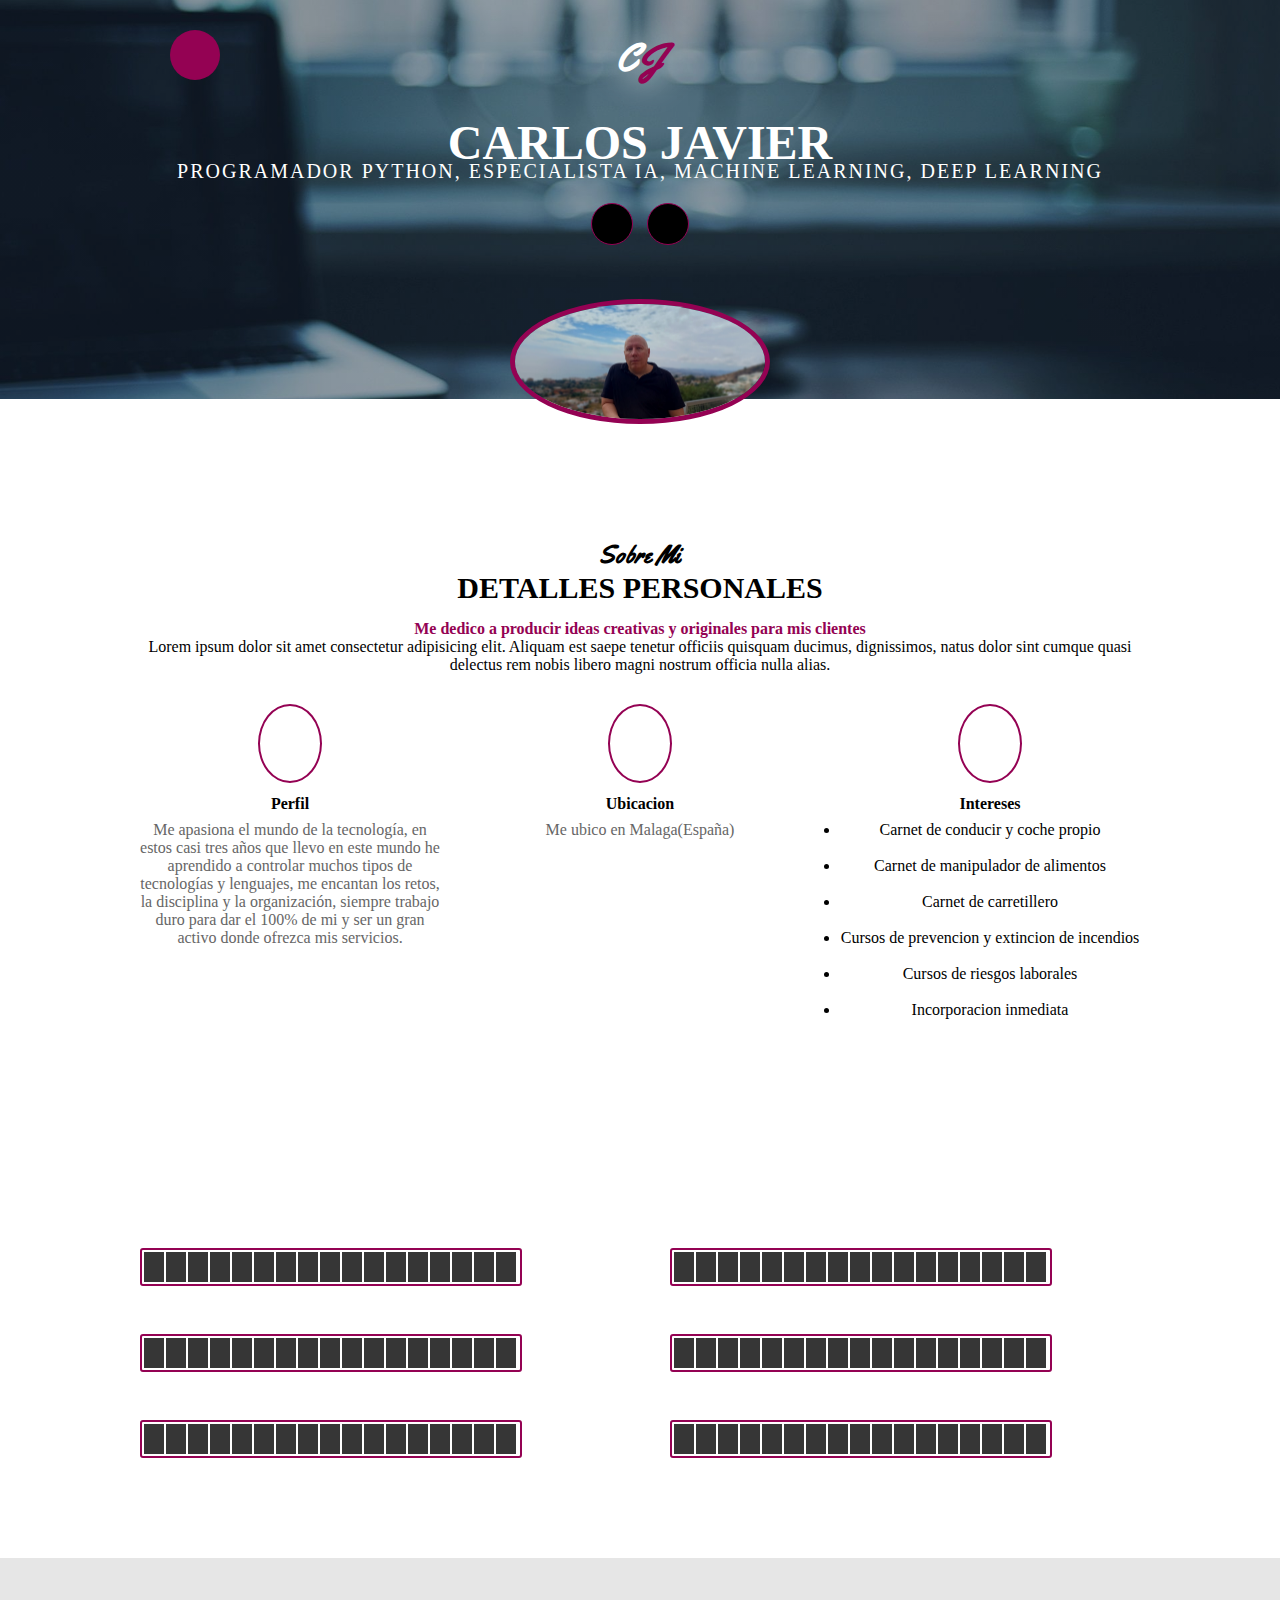
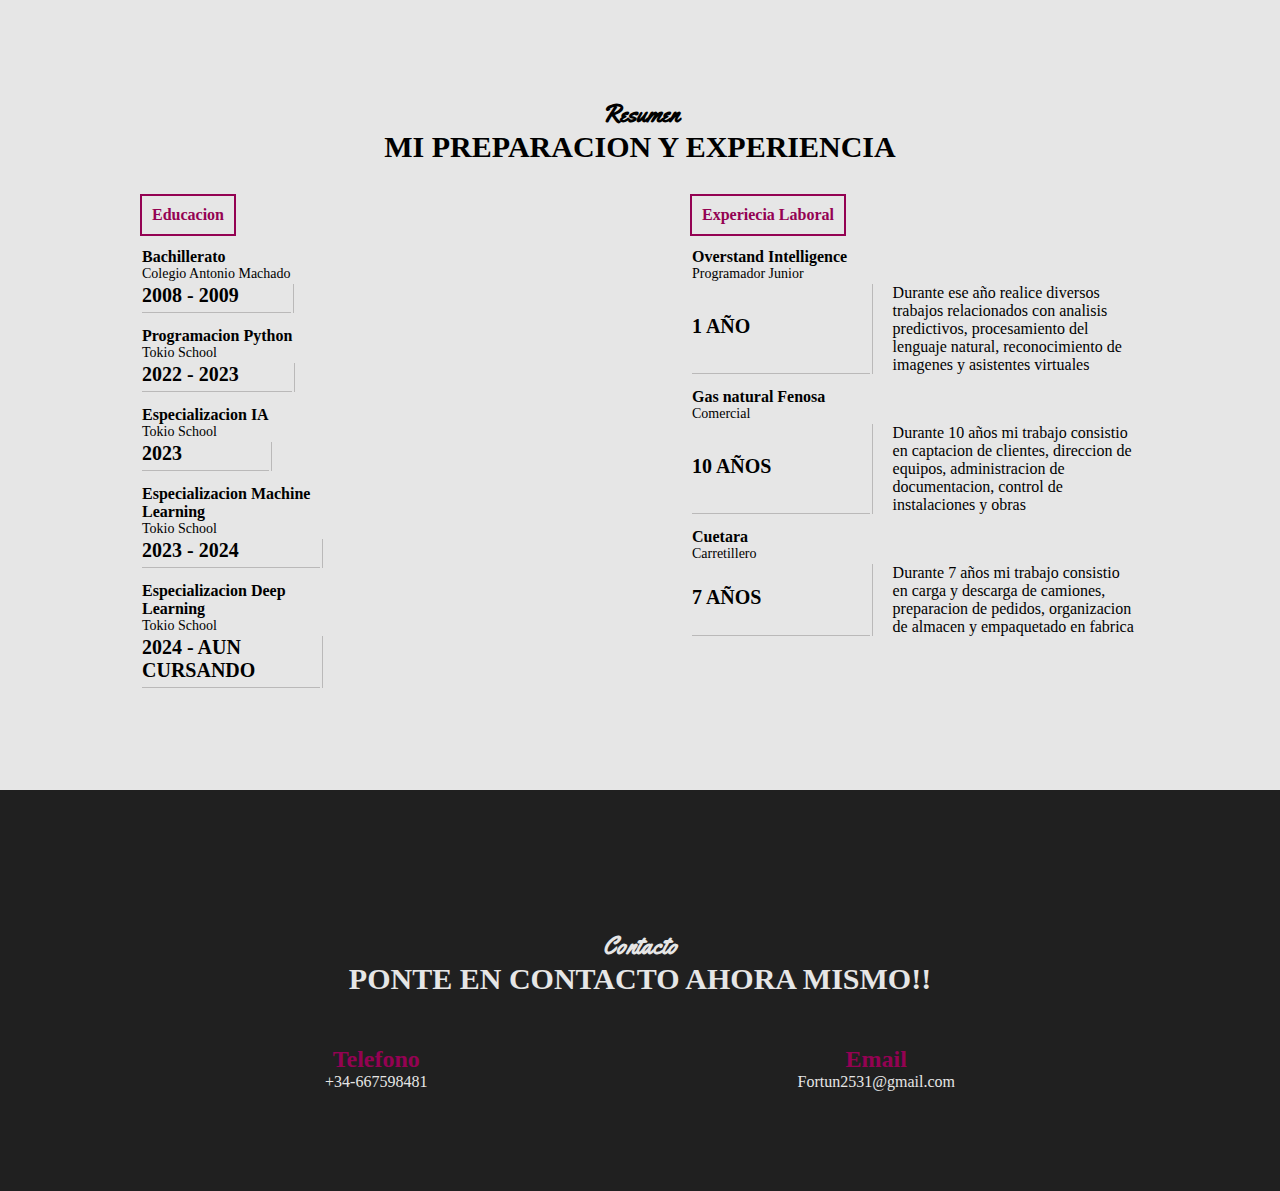
<file: curriculum.html>
<!DOCTYPE html>
<html lang = "es">
<head>
    <meta charset = "UTF-8">
    <meta http-equiv = "X-UA-Compatible" content = "IE = edge">
    <link rel = "stylesheet" href ="https://cdnjs.cloudflare.com/ajax/libs/font-awesome/6.6.0/css/all.min.css" integrity="sha512-Kc323vGBEqzTmouAECnVceyQqyqdsSiqLQISBL29aUW4U/M7pSPA/gEUZQqv1cwx4OnYxTxve5UMg5GT6L4JJg==" crossorigin="anonymous" referrerpolicy="no-referrer"/>
    <meta name = "viewport" content = "width = device-width, initial-scale = 1.0">
    <title>Curriculum Vitae</title>
    <link rel = "stylesheet" href = "css/styles2.css">
</head>
<body>
    <!-- SECCION INICIO -->
    <section class = "inicio" id = "inicio">
        <div class = "contenido-seccion">
            <header>
                <div class = "nav-bar" onclick = "mostrarOcultarMenu()">
                    <i class="fa-solid fa-bars"></i>
                </div>
                <nav id = "nav" class = "nav">
                    <a href = "#inicio">Inicio</a>
                    <a href = "#sobremi">Sobre mi</a>
                    <a href = "#habilidades">Habilidades</a>
                    <a href = "#resumen">Resumen</a>
                    <a href = "#contacto">Contacto</a>
                    <a href = "index.html">Portafolios</a>
                </nav>
                <div class = "logo">
                   C<span class = "color">J</span>
                </div>
            </header>
            <div class = "info">
                <h1>CARLOS JAVIER</h1>
                <h2>PROGRAMADOR PYTHON, ESPECIALISTA IA, MACHINE LEARNING, DEEP LEARNING</h2>
                <div class="redes">
                    <a href = "https://www.linkedin.com/feed/?trk=guest_homepage-basic_google-one-tap-submit"><i class="fa-brands fa-linkedin-in"></i></a>
                    <a href = "https://github.com/Carlosj29?tab=repositories"><i class="fa-brands fa-square-github"></i></a>
                </div>
            </div>
            <div class="foto">
                <img width = 300px src = "./assets/IMG-20241115-WA0011.jpg"alt = "">
            </div>
        </div>
    </section>

    <!-- SECCION SOBRE MI -->
    <section class="sobremi" id = "sobremi">
        <div class="contenido-seccion">
            <h2 class="titulo-seccion">Sobre Mi</h2>
            <h3>Detalles personales</h3>

            <p class="especial">Me dedico a producir ideas creativas y originales para mis clientes</p>
            Lorem ipsum dolor sit amet consectetur adipisicing elit. 
            Aliquam est saepe tenetur officiis quisquam ducimus, dignissimos, 
            natus dolor sint cumque quasi delectus rem nobis libero magni nostrum 
            officia nulla alias.

            <div class="fila">
                <div class="col">
                    <i class="fa-solid fa-user"></i>
                    <span class="titulo-detalle">Perfil</span>
                    <p>Me apasiona el mundo de la tecnología, en estos casi tres años que llevo
                        en este mundo he aprendido a controlar muchos tipos de tecnologías y lenguajes,
                        me encantan los retos, la disciplina y la organización, siempre trabajo duro
                        para dar el 100% de mi y ser un gran activo donde ofrezca mis servicios. 
                       </p>
                </div>
                <div class="col">
                    <i class="fa-solid fa-location-dot"></i>
                    <span class="titulo-detalle">Ubicacion</span>
                    <p>Me ubico en Malaga(España)</p>
            </div>
            <div class="col">
                <i class="fa-solid fa-flag"></i>
                <span class="titulo-detalle">Intereses</span>
                <p>
                    <ul>
                        <li>Carnet de conducir y coche propio</li>
                        <br>
                        <li>Carnet de manipulador de alimentos</li>
                        <br>
                        <li>Carnet de carretillero</li>
                        <br>
                        <li>Cursos de prevencion y extincion de incendios</li>
                        <br>
                        <li>Cursos de riesgos laborales</li>
                        <br>
                        <li>Incorporacion inmediata</li>
                    </ul>
                </p>
        </div>
        </div>
    </section>

    <!-- SECCION HABILIDADES -->
    <section class="habilidades" id="habilidades">
        <div class="contenido-seccion">
            <h2 class="titulo-seccion">Mis habilidades</h2>
            <h3>Me especializo en</h3>

            <div class="fila">
                <div class="col">
                    <span>PYTHON</span>
                    <div class="cont-barra">
                        <div class="barra" id="python">
                            <!-- Mediente javascript luego generare 17 barritas con clase e -->
                           
                        </div>
                        <span>98%</span>
                    </div>
                </div>
                <div class="col">
                    <span>INTELIGENCIA ARTIFICIAL</span>
                    <div class="cont-barra">
                        <div class="barra" id="ia">
                            <!-- Mediente javascript luego generare 17 barritas con clase e -->
                            
                        </div>
                        <span>90%</span>
                    </div>
                </div>
            </div>    
                <div class="fila">
                    <div class="col">
                        <span>MACHINE LEARNING</span>
                        <div class="cont-barra">
                            <div class="barra" id="ml">
                                <!-- Mediente javascript luego generare 17 barritas con clase e -->
                                
                            </div>
                            <span>80%</span>
                        </div>
                    </div>
                    <div class="col">
                        <span>DEEP LEARNING</span>
                        <div class="cont-barra">
                            <div class="barra" id="dl">
                                <!-- Mediente javascript luego generare 17 barritas con clase e -->
                                
                            </div>
                            <span>65%</span>
                        </div>
                    </div>
                </div>    
                    <div class="fila">
                        <div class="col">
                            <span>HTML/CSS/JS</span>
                            <div class="cont-barra">
                                <div class="barra" id="html">
                                    <!-- Mediente javascript luego generare 17 barritas con clase e -->
                                    
                                </div>
                                <span>65%</span>
                            </div>
                        </div>
                        <div class="col">
                            <span>SQL</span>
                            <div class="cont-barra">
                                <div class="barra" id="sql">
                                    <!-- Mediente javascript luego generare 17 barritas con clase e -->
                                    
                                </div>
                                <span>60%</span>
                            </div>
                                
                        </div>                        
            </div>
        </div>
    </section>

    <!-- SECCION RESUMEN -->
    <section class="resumen" id="resumen">
    <div class="contenido-seccion">
        <h2 class="titulo-seccion">Resumen</h2>
        <h3>Mi preparacion y experiencia</h3>
        <div class="info">
            <div class="col">
                <span class="titulo">Educacion</span>
                <table>
                    <tr>
                        <td>
                            <h4>Bachillerato</h4>
                            <p>Colegio Antonio Machado</p>
                        </td>
                    </tr>
                    <tr>
                        <td class = "datos">
                            <h3>2008 - 2009</h3>
                        </td>
                        <td rowspan = "2" class = "descripcion">
                            <!-- Texto Machado aqui -->

                        </td>
                    </tr>
                    
                </table>
                <table>
                    <tr>
                        <td>
                            <h4>Programacion Python</h4>
                            <p>Tokio School</p>
                        </td>
                    </tr>
                    <tr>
                        <td class = "datos">
                            <h3>2022 - 2023</h3>
                        </td>
                        <td rowspan = "2" class = "descripcion">
                            <!-- Texto Python aqui -->
                        </td>
                    </tr>
                    
                </table>
                <table>
                    <tr>
                        <td>
                            <h4>Especializacion IA</h4>
                            <p>Tokio School</p>
                        </td>
                    </tr>
                    <tr>
                        <td class = "datos">
                            <h3>2023</h3>
                        </td>
                        <td rowspan = "2" class = "descripcion">
                            <!-- Texto IA aqui -->
                        </td>
                    </tr>
                    
                </table>
                <table>
                    <tr>
                        <td>
                            <h4>Especializacion Machine Learning</h4>
                            <p>Tokio School</p>
                        </td>
                    </tr>
                    <tr>
                        <td class = "datos">
                            <h3>2023 - 2024</h3>
                        </td>
                        <td rowspan = "2" class = "descripcion">
                            <!-- Texto Machine aqui -->
                        </td>
                    </tr>
                    
                </table>
                <table>
                    <tr>
                        <td>
                            <h4>Especializacion Deep Learning</h4>
                            <p>Tokio School</p>
                        </td>
                    </tr>
                    <tr>
                        <td class = "datos">
                            <h3>2024 - aun cursando</h3>
                        </td>
                        <td rowspan = "2" class = "descripcion">
                            <!-- Texto Deep aqui -->
                        </td>
                    </tr>
                    
                </table>
            </div>
            <div class="col">
                <span class="titulo">Experiecia Laboral</span>
                <table>
                    <tr>
                        <td>
                            <h4>Overstand Intelligence</h4>
                            <p>Programador Junior</p>
                        </td>
                    </tr>
                    <tr>
                        <td class = "datos">
                            <h3>1 año</h3>
                        </td>
                        <td rowspan = "2" class = "descripcion">
                            Durante ese año realice diversos trabajos relacionados con analisis predictivos, 
                            procesamiento del lenguaje natural,
                            reconocimiento de imagenes y asistentes virtuales  
                        </td>
                    </tr>
                    
                </table>
                <table>
                    <tr>
                        <td>
                            <h4>Gas natural Fenosa</h4>
                            <p>Comercial</p>
                        </td>
                    </tr>
                    <tr>
                        <td class = "datos">
                            <h3>10 años</h3>
                        </td>
                        <td rowspan = "2" class = "descripcion">
                            Durante 10 años mi trabajo consistio en captacion de clientes, 
                            direccion de equipos, administracion de documentacion, 
                            control de instalaciones y obras
                        </td>
                    </tr>
                    
                </table>
                <table>
                    <tr>
                        <td>
                            <h4>Cuetara</h4>
                            <p>Carretillero</p>
                        </td>
                    </tr>
                    <tr>
                        <td class = "datos">
                            <h3>7 años</h3>
                        </td>
                        <td rowspan = "2" class = "descripcion">
                            Durante 7 años mi trabajo consistio en carga y descarga de camiones,
                            preparacion de pedidos, organizacion de almacen y empaquetado en fabrica
                        </td>
                    </tr>
                    
                </table>
            </div>    
        </div>
    </div>
    </section>

    <!--SECCION CONTACTO -->
    <section class="contacto" id="contacto">
        <div class="contenido-seccion">
            <h2 class = "titulo-seccion">Contacto</h2>
            <h3>Ponte en contacto ahora mismo!!</h3>

            <div class="fila">
                <div class="col">
                    <h2>
                        <i class="fa-solid fa-phone"></i> Telefono
                    </h2>
                    <span class="info-contacto">+34-667598481</span>
                </div>
                <div class="col">
                    <h2>
                        <i class="fa-solid fa-envelope"></i> Email
                    </h2>
                    <span class="info-contacto">Fortun2531@gmail.com</span>
                </div>
            </div>
        </div>
    </section>

    <script src = "app.js"></script>
</body>
</html>
</file>
<file: css/styles2.css>
/* importamos las fuentes */
@import url('https://fonts.googleapis.com/css2?family=Yellowtail&display=swap');

*{
    font-family: "Titillium Web";
    margin: 0;
    padding: 0;
  }

/* SECCION INICIO */
.inicio {
  background: linear-gradient(rgba(0,0,0,.3), rgba(0,0,0,.3)), 
  url("/assets/Escritorio.jpg");
  background-size: cover;
  background-position: center center;
  color: #fff;
}

.inicio .contenido-seccion{
  max-width: 1000px;
  margin: auto;
  text-align: center;
  padding: 0 10px;
}

.inicio .contenido-seccion header{
  padding: 30px;
}

/* Menu Lateral */
.inicio .contenido-seccion header nav{
  position: fixed;
  margin-left: 60px;
  background-color: #940253;
  padding: 15px;
  border-radius: 10px;
  text-align: left;
  z-index: 99;
  display: none;
}

.inicio .contenido-seccion header a{
  display: block;
  color: #fff;
  text-decoration: none;
  margin-bottom: 10px;
  font-weight: bold;
}

/* ****** */
.inicio .contenido-seccion header .logo{
  font-weight: bold;
  font-size: 2.5rem;
  font-family: "Yellowtail";
  text-shadow: 0 0 35px #fff;
}

.inicio .contenido-seccion header .logo .color{
  color: #940253;
  font-family: "Yellowtail";
}

.inicio .contenido-seccion header .nav-bar{
  position: fixed;
  background-color: #940253;
  font-size: 20px;
  width: 50px;
  height: 50px;
  border-radius: 50%;
  line-height: 50px;
  cursor: pointer;
  transition: .3s;
}

.inicio .contenido-seccion header .nav-bar:hover{
  box-shadow: 0 0 35px #fff;
}

.inicio .contenido-seccion .info{
  padding-bottom: 130px;
}

.inicio .contenido-seccion .info h1{
  font-size: 3rem;
}

.inicio .contenido-seccion .info h2{
  font-weight: normal;
  font-size: 20px;
  margin-top: -10px;
  letter-spacing: 2px;
}

.inicio .contenido-seccion .info .redes{
  margin: 20px;
}

.inicio .contenido-seccion .info .redes a{
  display: inline-block;
  text-decoration: none;
  background-color: #000;
  color: #940253;
  border: 1px solid #940253;
  border-radius: 50%;
  width: 40px;
  height: 40px;
  line-height: 40px;
  margin: 0 5px;
  transition: .3s;
}

.inicio .contenido-seccion .info .redes a:hover{
  color: #fff;
  background-color: #940253;
  box-shadow: 0 0 20px #fff;
}

.inicio .contenido-seccion .foto{
  position: relative;
}

.inicio .contenido-seccion .foto img{
  max-width: 250px;
  border-radius: 50%;
  border: 5px solid #940253;
  position: absolute;
  left: 50%;
  top: -100px;
  transform: translate(-50%);
}

/* estilos generales*/
.titulo-seccion{
  font-family: "Yellowtail";
  font-size: 1.5rem;
}

/* SECCION SOBRE MI */
.sobremi{
  background-color: white;
  padding: 140px 0 100px 0;
  text-align: center;
}

.sobremi .contenido-seccion{
  max-width: 1000px;
  margin: auto;
  padding: 0 10px;
}

.sobremi .contenido-seccion h3{
  text-transform: uppercase;
  font-size: 30px;
}

.sobremi .contenido-seccion .especial{
  color: #940253;
  font-weight: bold;
  margin-top: 15px;
}

.sobremi .contenido-seccion p{
  max-width: 700px;
  margin: auto;
  color: #666
}

.sobremi .contenido-seccion .fila{
  display: flex;
  margin-top: 30px;
  justify-content: space-between;
}

.sobremi .contenido-seccion .fila .col{
  width: 30%;
}

.sobremi .contenido-seccion .fila .col i{
  color: #940253;
  display: inline-block;
  width: 20%;
  height: 30%;
  border: 2px solid #940253;
  line-height: 40px;
  border-radius: 50%;
}

.sobremi .contenido-seccion .fila .col span{
  display: block;
  font-weight: bold;
  margin: 8px 0;
}

/* SECCION HABILIDADES*/
.habilidades{
  padding: 80px 0 100px 0;
  text-align: center;
  background: linear-gradient(rgba(0,0,0,.3), rgba(0,0,0,.3)), 
  url("/assets/Habilidades.jpg");
  background-size: cover;
  background-attachment: fixed;
  background-position: center center;
  color: #fff;
}

.habilidades .contenido-seccion{
  max-width: 1000px;
  margin: auto;
  padding: 0 10px;
}

.habilidades .contenido-seccion h3{
  text-transform: uppercase;
  font-size: 30px;
}

.habilidades .contenido-seccion .fila{
  display: flex;
  justify-content: space-between;
  margin-top: 30px;
}

.habilidades .contenido-seccion .fila .col{
  width: 47%;
  text-align: left;
}

.habilidades .contenido-seccion .fila .col .cont-barra{
  display: flex;
  align-items: center;
}

.habilidades .contenido-seccion .barra{
  display: flex;
  border: 2px solid #940253;
  padding: 2px;
  border-radius: 3px;
  margin-right: 10px;
}

.habilidades .contenido-seccion .barra .e{
  background-color: #363636;
  width: 20px;
  height: 30px;
  margin-right: 2px;
}

/* SECCION RESUMEN*/
.resumen{
  background-color: #e6e6e6;
  padding: 140px 0 100px 0;
  text-align: center;
}

.resumen .contenido-seccion{
  max-width: 1000px;
  margin: auto;
  padding: 0 10px;
}

.resumen .contenido-seccion h3{
  text-transform: uppercase;
  font-size: 30px;
}

.resumen .contenido-seccion .info{
  text-align: left;
  display: flex;
  justify-content: space-between;
  margin-top: 30px;
}

.resumen .contenido-seccion .info .col{
  width: 45%;
}

.resumen .contenido-seccion .info .col .titulo{
  display: inline-block;
  color: #940253;
  font-weight: bold;
  border: 2px solid #940253;
  padding: 10px;
}

.resumen .contenido-seccion .ifo .col table{
  margin-top: 30px;
  border-collapse: collapse;
}

.resumen .contenido-seccion .info .col table .datos{
  width: 40%;
  border-bottom: 1px solid #bab9b9;
}

.resumen .contenido-seccion .info .col table h4{
  margin-top: 10px;
}

.resumen .contenido-seccion .info .col table h3{
  font-size: 20px;
  margin-bottom: 5px;
}

.resumen .contenido-seccion .info .col table p{
  font-size: 14px;
}

.resumen .contenido-seccion .info .col table .descripcion{
 border-left: 1px solid #bab9b9;
 padding-left: 20px;
}

/* SECCION CONTACTO */
.contacto{
   background-color: #202020;
   padding: 140px 0 100px 0;
   color: #e6e6e6;
   text-align: center;
}

.contacto .contenido-seccion{
  max-width: 1000px;
  margin: auto;
  padding: 0 10px;
}

.contacto .contenido-seccion h3{
  text-transform: uppercase;
  font-size: 30px;
}

.contacto .contenido-seccion .fila{
  display: flex;
  justify-content: space-around;
}

.contacto .contenido-seccion .fila .col{
  margin-top: 50px;
}

.contacto .contenido-seccion .fila .col h2{
  color: #940253;
}

/* SECCION RESPONSIVE*/
@media screen and (max-width: 800px){
  .habilidades .contenido-seccion .fila{
    display: block;
  }
  .habilidades .contenido-seccion .fila .col{
    width: 100%;
    text-align: center;
  }
  .habilidades .contenido-seccion .fila .col .cont-barra{
    justify-content: center;
  }
  .sobremi .contenido-seccion .fila{
    display: block;
  }
  .sobremi .contenido-seccion .fila .col{
    width: 80%;
    margin: auto;
    margin-top: 20px;
  }
  .resumen .contenido-seccion .info{
    display: block;
  }
  .resumen .contenido-seccion .info .col{
    width: 90%;
    margin: auto;
  }
  .resumen .contenido-seccion .info .col .titulo{
    display: block;
    text-align: center;
  }
  .resumen .contenido-seccion .info .col table{
    margin-top: 10px;
    margin-bottom: 30px;
  }
  .resumen .contenido-seccion .fila{
    display: block;
  }
}
</file>
